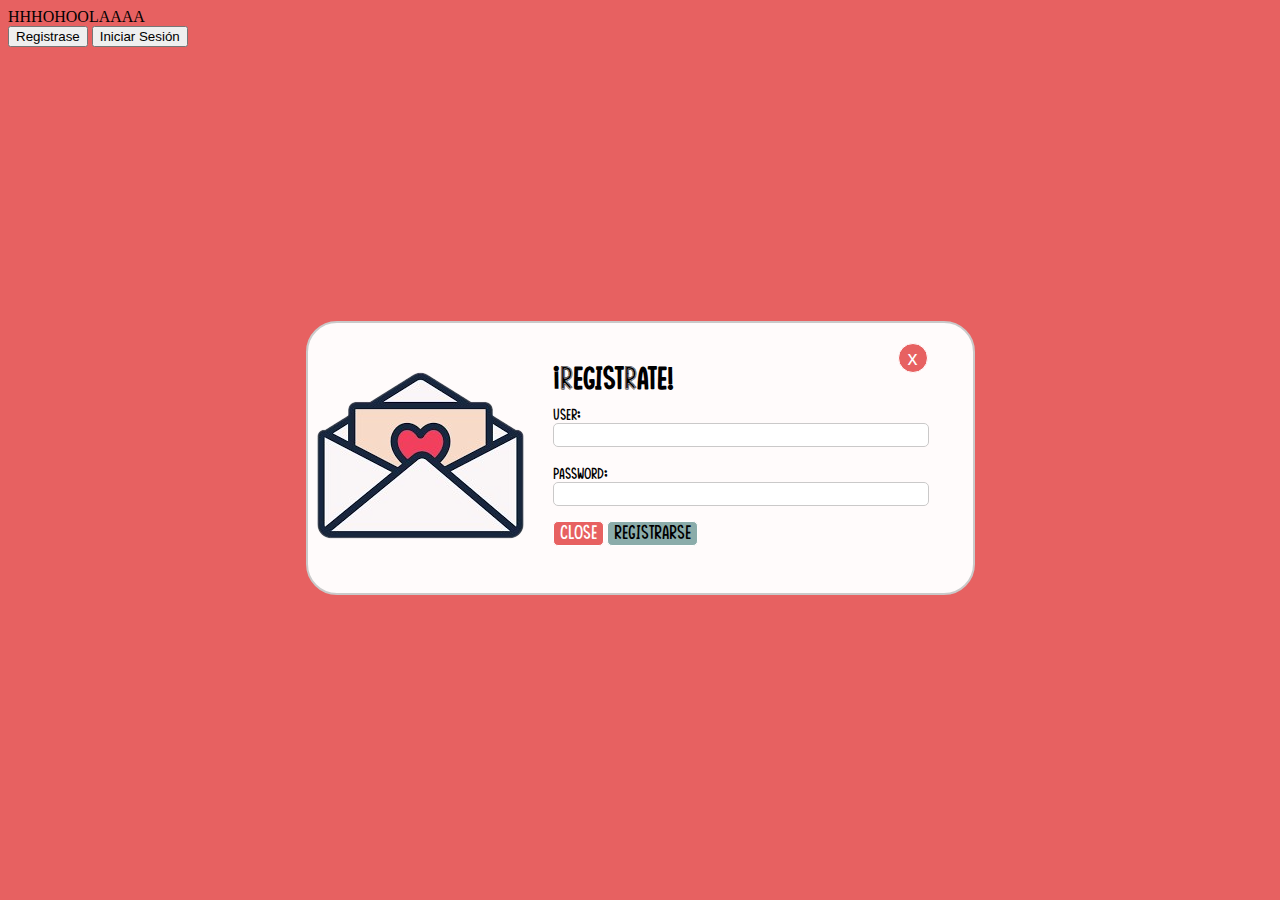
<file: login.html>
<!DOCTYPE html>
<html lang="en">

<head>
    <meta charset="UTF-8">
    <meta http-equiv="X-UA-Compatible" content="IE=edge">
    <meta name="viewport" content="width=device-width, initial-scale=1.0">
    <title>Document</title>
    <script src="../js/login.js" type="module" defer></script>
    <link rel="stylesheet" href="./sytle.css" async>
</head>

<body>
    <nav>HHHOHOOLAAAA</nav>
    <button type="button" id="botonRegistrar">Registrase</button>
    <button type="button" id="botonIniciar">Iniciar Sesión</button>
<main class="modalContainer">
    <dialog  class="modal cerrar-modal" id="containerRegistrar">
        <div class="img">
            <img src="./img/carta-registrarse.png">
        </div>
        <form class="form" id="login">
            <div class="modal-header">
                <h1 class="modal-title" id="exampleModalLabel">¡Registrate!</h1>
                <button type="button" class="btn-close x">x</button>
            </div>
            <div class="modal-body">
                <div>
                    <label for="user" class="col-form-label">User:</label>
                    <input type="text" name="user" class="form-control" id="user">
                </div>
                <div>
                    <label for="password" class="col-form-label">Password:</label>
                    <input type="password" name="password"class="form-control" id="password">
                </div>
            </div>
            <button type="button" class="btn-close close" id="close-re">Close</button>
            <button type="submit" class="submit">Registrarse</button>
        </form>
    </dialog>

    <dialog class="modal cerrar-modal" id="containerIniciarSesion">
        <div class="img">
            <img src="./img/puerta-iniciarsesion.png">
        </div> 
        <form class="form" id="login-iniciar">
            <div class="modal-header">
                <h1 class="modal-title" id="exampleModalLabel">¡Inicia Sesion!</h1>
                <button type="button" class="btn-close x">x</button>
            </div>
            <div class="modal-body">
                <div>
                    <label for="user" class="col-form-label">User:</label>
                    <input type="text" name="user" class="form-control" id="inputUser">
                </div>
                <div>
                    <label for="password" class="col-form-label">Password:</label>
                    <input type="password" name="password" class="form-control" id="inputPassword">
                </div>
            </div>
            <button type="button" class="btn-close close" id="close-ini">Close</button>
            <button type="submit" class="submit">Iniciar Sesion</button>
        </form>
    </dialog>
</main>
</body>

</html>
</file>
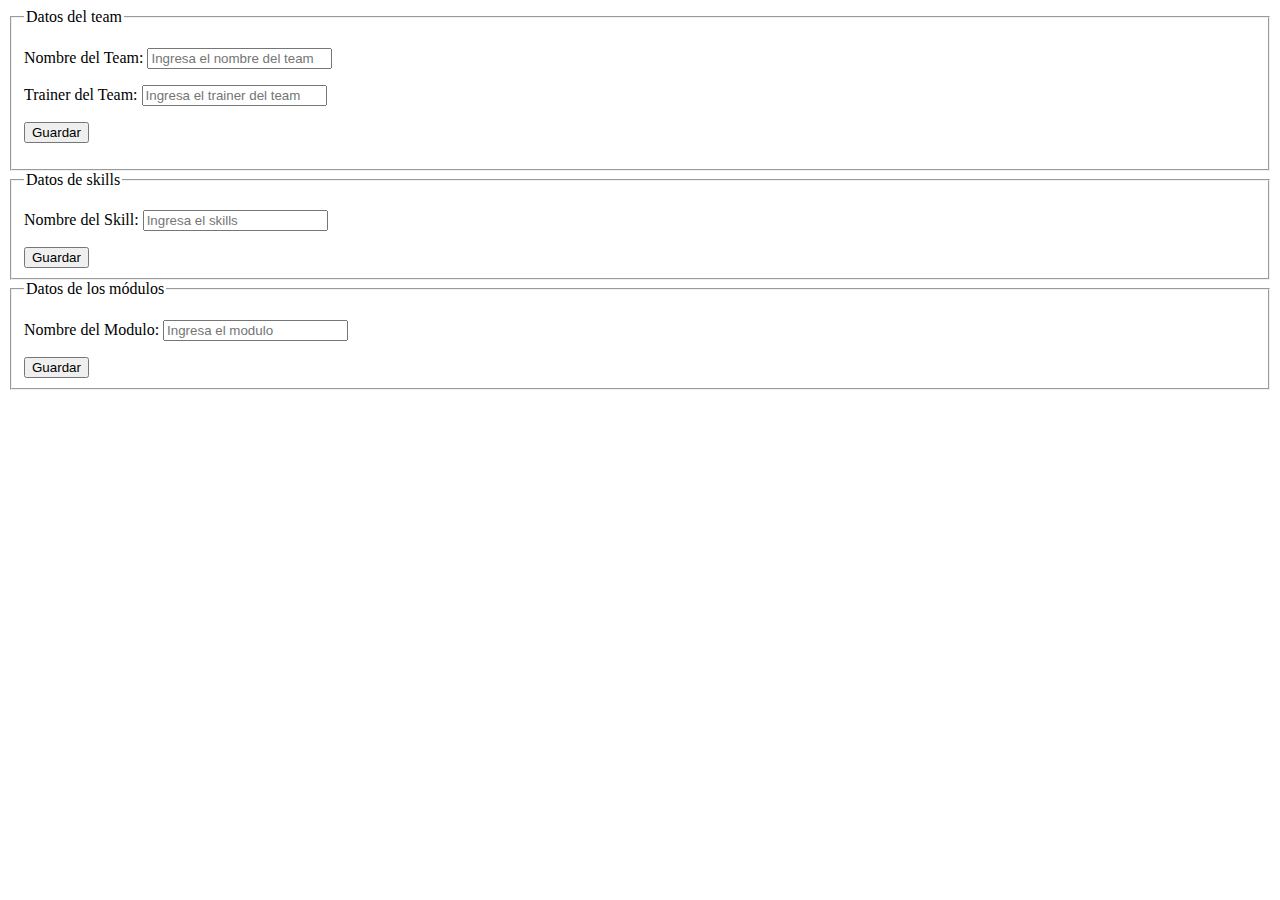
<file: components/admi.html>
<!DOCTYPE html>
<html lang="en">
<head>
    <meta charset="UTF-8">
    <meta http-equiv="X-UA-Compatible" content="IE=edge">
    <meta name="viewport" content="width=device-width, initial-scale=1.0">
    <title>Document</title>
    <script src="../js/admi.js" type="module" defer></script>
</head>
<body>

<!-- Formulario para que el Admi añada un Team -->
    <form class="form" id="team">
        <fieldset>
            <legend>Datos del team</legend>
            <div>
                <p>
                    <label for="nombre">Nombre del Team:</label>
                    <input type="text" name="nombre" placeholder="Ingresa el nombre del team">
                </p>
                <p>
                    <label for="trainer">Trainer del Team:</label>
                    <input type="text" name="trainer" placeholder="Ingresa el trainer del team">
                </p>
                <p>
                    <button  type="submit">Guardar</button>
                </p>
            </div>
        </fieldset>
    </form>

<!-- Formulario para que el Admi añada una Skill para evaluar-->
    <form class="form" id="skills">
        <fieldset>
            <legend>Datos de skills</legend>
            <p>
                <label for="skill">Nombre del Skill:</label>
                <input type="text" name="skill" placeholder="Ingresa el skills">
            </p>
            <button  type="submit">Guardar</button></div>
        </fieldset>
    </form>

<!-- Formulario para que el Admi añada Modulos de Skills -->
    <form class="form" id="modulos">
        <fieldset>
            <legend>Datos de los módulos</legend>
            <div>
                <p>
                    <label for="modulo">Nombre del Modulo:</label>
                    <input type="text" name="modulo" placeholder="Ingresa el modulo">
                </p>
                <button  type="submit">Guardar</button>
            </div>
        </fieldset>
    </form>
</body>
</html>
</file>
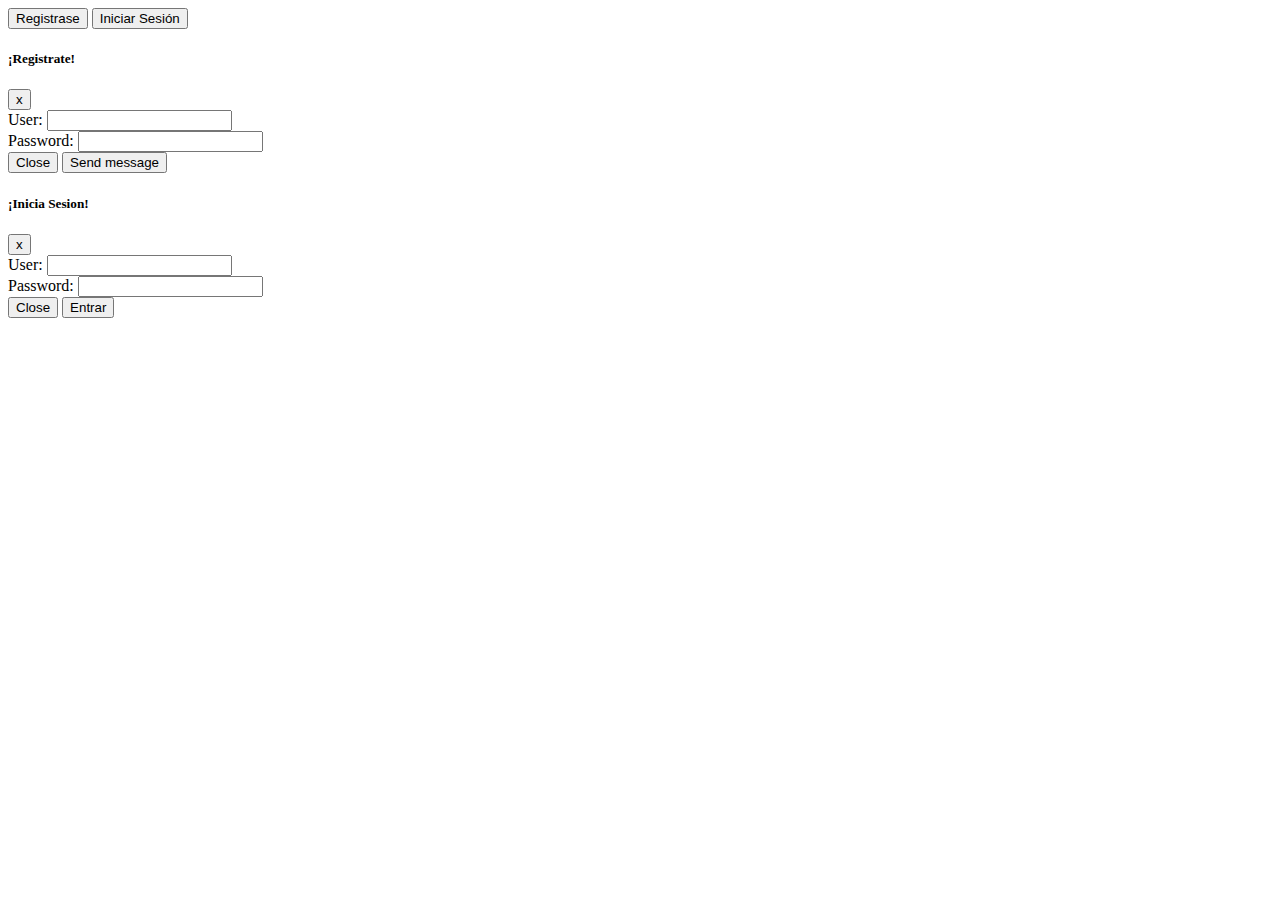
<file: components/login.html>
<!DOCTYPE html>
<html lang="en">

<head>
    <meta charset="UTF-8">
    <meta http-equiv="X-UA-Compatible" content="IE=edge">
    <meta name="viewport" content="width=device-width, initial-scale=1.0">
    <title>Document</title>
    <script src="../js/login.js" type="module" defer></script>
</head>

<body>
    <button type="button" id="botonRegistrar">Registrase</button>
    <button type="button" id="botonIniciar">Iniciar Sesión</button>

    <div class="modalContainer modal-close" id="containerRegistrar">
        <form class="form" id="login">
            <div class="modal-header">
                <h5 class="modal-title" id="exampleModalLabel">¡Registrate!</h5>
                <button type="button" class="btn-close">x</button>
            </div>
            <div>
                <label for="user" class="col-form-label">User:</label>
                <input type="text" name="user" class="form-control" id="user">
            </div>
            <div>
                <label for="password" class="col-form-label">Password:</label>
                <input type="password" name="password" id="password">
            </div>
            <button type="button" class="btn-close">Close</button>
            <button type="submit">Send message</button>
        </form>
    </div>
    <div class="modalContainer modal-close" id="containerIniciar"> 
        <form class="form" id="login-iniciar">
            <div class="modal-header">
                <h5 class="modal-title" id="exampleModalLabel">¡Inicia Sesion!</h5>
                <button type="button" class="btn-close">x</button>
            </div>
            <div>
                <label for="user" class="col-form-label">User:</label>
                <input type="text" name="user" class="form-control" id="inputUser">
            </div>
            <div>
                <label for="password" class="col-form-label">Password:</label>
                <input type="password" name="password" id="inputPassword">
            </div>
            <button type="button" class="btn-close">Close</button>
            <button type="submit">Entrar</button>
        </form>
    </div>
</body>

</html>
</file>
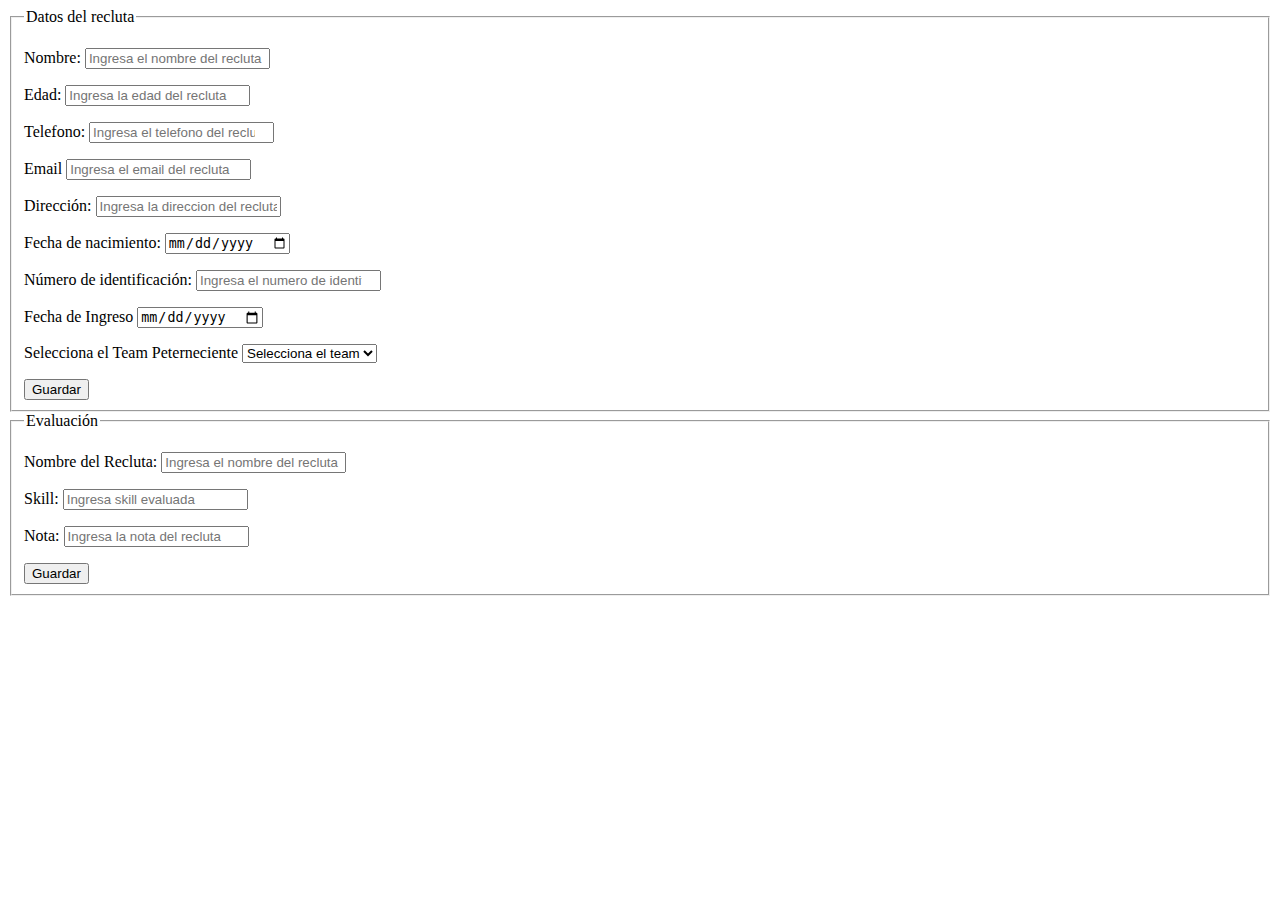
<file: components/trainers.html>
<!DOCTYPE html>
<html lang="en">
<head>
    <meta charset="UTF-8">
    <meta http-equiv="X-UA-Compatible" content="IE=edge">
    <meta name="viewport" content="width=device-width, initial-scale=1.0">
    <title>Document</title>
    <script src="../js/trainers.js" type="module" defer></script>
</head>
<body>

<!-- Formulario para que los trainers añadan reclutas -->
        <form class="form" id="reclutas">
            <fieldset>
                <legend>Datos del recluta</legend>
                <div>
                    <p>
                        <label for="nombre">Nombre:</label>
                        <input type="text" name="nombre" id="nombre" placeholder="Ingresa el nombre del recluta">
                    </p>
                    <p>
                        <label for="edad">Edad:</label>
                        <input type="number" name="edad" id="edad" placeholder="Ingresa la edad del recluta">
                    </p>
                </div>
                <div>
                    <p>
                        <label for="telefono">Telefono:</label>
                        <input type="number" name="telefono" id="telefono" placeholder="Ingresa el telefono del recluta">
                    </p>
                    <p>
                        <label for="email">Email</label>
                        <input type="email" name="email" id="email" placeholder="Ingresa el email del recluta">
                    </p>
                </div>
                <div>
                    <p>
                        <label for="direccion">Dirección:</label>
                        <input type="text" name="direccion" id="direccion" placeholder="Ingresa la direccion del recluta">
                    </p>
                    <p>
                        <label for="dateBirth">Fecha de nacimiento:</label>
                        <input type="date" name="dateBirth" id="dateBirth" >
                    </p>
                </div>
                <div>
                    <p>
                        <label for="numId">Número de identificación:</label>
                        <input type="number" name="numId" id="numId" placeholder="Ingresa el numero de identificación">
                    </p>
                    <p>
                        <label for="dateIng">Fecha de Ingreso</label>
                        <input type="date" name="dateIng" id="dateIng" >
                    </p>
                </div>
                <div>
                    <p>
                        <label for="team">Selecciona el Team Peterneciente</label>
                        <select name="team" id="team">
                            <option value="none">Selecciona el team</option>
                            <option value="Sputnik">Team Sputnik</option>
                            <option value="Artemis">Team Artemis</option>
                            <option value="Apolo">Team Apolo</option>
                        </select>
                    </p>
                    <input type="submit" value="Guardar">
                </div>
            </fieldset>
        </form>

<!-- Formulario para que los trainers evaluen reclutas -->
    <form id="evaluacion">
        <fieldset>
            <legend>Evaluación</legend>
            <div>
                <p>
                    <label for="nombre">Nombre del Recluta:</label>
                    <input name="nombre" id="nombre" type="text" placeholder="Ingresa el nombre del recluta">
                </p>
                <p>
                    <label for="skill">Skill:</label>
                    <input name="skill" id="skill" type="text" placeholder="Ingresa skill evaluada">
                </p>
            </div>
            <div>
                <p>
                    <label for="nota">Nota:</label>
                    <input name="nota" id="nota" type="number" placeholder="Ingresa la nota del recluta">
                </p>
                <button  type="submit">Guardar</button>
            </div>
        </fieldset>
    </form>

</body>
</html>
</file>
<file: sytle.css>
@font-face {
    font-family: "write" ;
    src: url("./font/Alone\ On\ Earth.otf");
}

body{
    background-color: #E76161;
}
.modal{
    display: flex;
    background-color: #fffbfb;
    width: 615px;
    height: 200px;
    padding: 20px 50px 50px 0px;
    border: 2px solid #cac9c9 ;
    border-radius: 31px;
    font-family: "write";
    overflow-x: hidden;
    transition: transform 1s;
    transform: translateY(100%);
}

.modal-header{
    display: flex;
    justify-content: space-between;
    height: 50px;
    width: 375px;
}

.x{
    width: 30px;
    height: 30px;
    border: 0.5px solid #ffffff;
    border-radius: 20px;
    background-color: #E76161;
    font-size: 20px;
    color:#ffffff
}

.modal-body{
    display: flex;
    justify-content: center;
    flex-direction: column;
    align-items: center;
    gap: 20px;
    padding-top: 15px;
    padding-bottom: 15px;
}

.form-control{
    width: 370px;
    height: 20px;
    border: 0.5px solid #cac9c9;
    border-radius: 5px;
}

.img{
    margin-right: 20px;
}

.close{
    background-color: #E76161;
    color: #ffffff;
    height: 25px;
    border: 0.5px solid #ffffff;
    border-radius: 5px;
    font-family: "write";
    font-size: 20px;
}

.submit{
    background-color: #8BACAA;
    color: #000;
    height: 25px;
    border: 0.5px solid #ffffff;
    border-radius: 5px;
    font-family: "write";
    font-size: 20px;
}

.cerrar-modal{
    transform: translateY(-200%);
}
</file>
